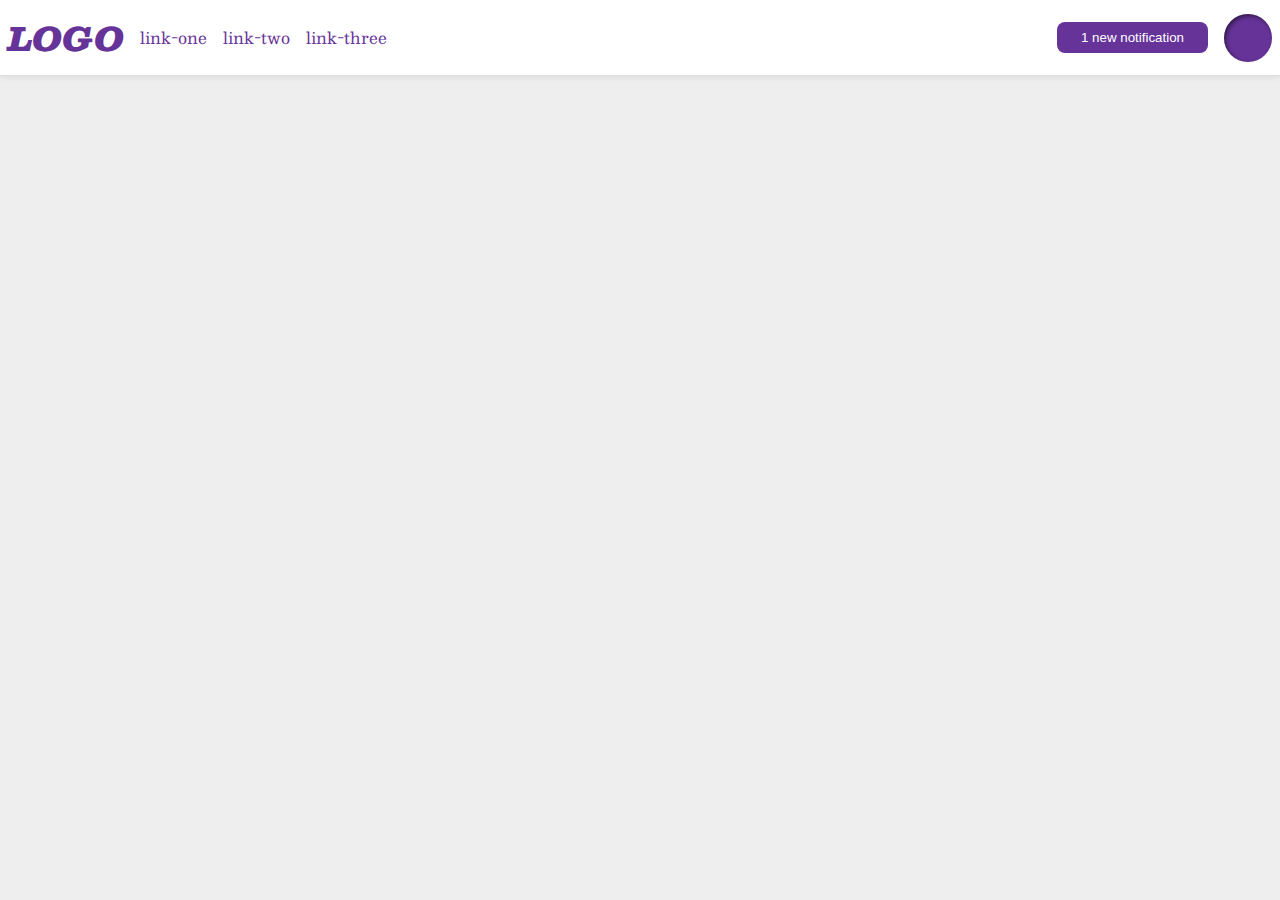
<file: flex/03-flex-header-2/index.html>
<!DOCTYPE html>
<html lang="en">
  <head>
    <meta charset="UTF-8">
    <meta http-equiv="X-UA-Compatible" content="IE=edge">
    <meta name="viewport" content="width=device-width, initial-scale=1.0">
    <title>Flex Header 2</title>
    <link rel="stylesheet" href="style.css">
  </head>
  <body>
    <div class="header">
      <div class="header-left"> 
        <div class="logo">
          LOGO
        </div>
        <ul class="links">
          <li><a href="google.com">link-one</a></li>
          <li><a href="google.com">link-two</a></li>
          <li><a href="google.com">link-three</a></li>
        </ul>
      </div>
      <div class="header-right">
        <button class="notifications">
          1 new notification
        </button>
        <div class="profile-image"></div>
      </div>
    </div>
  </body>
</html>
</file>
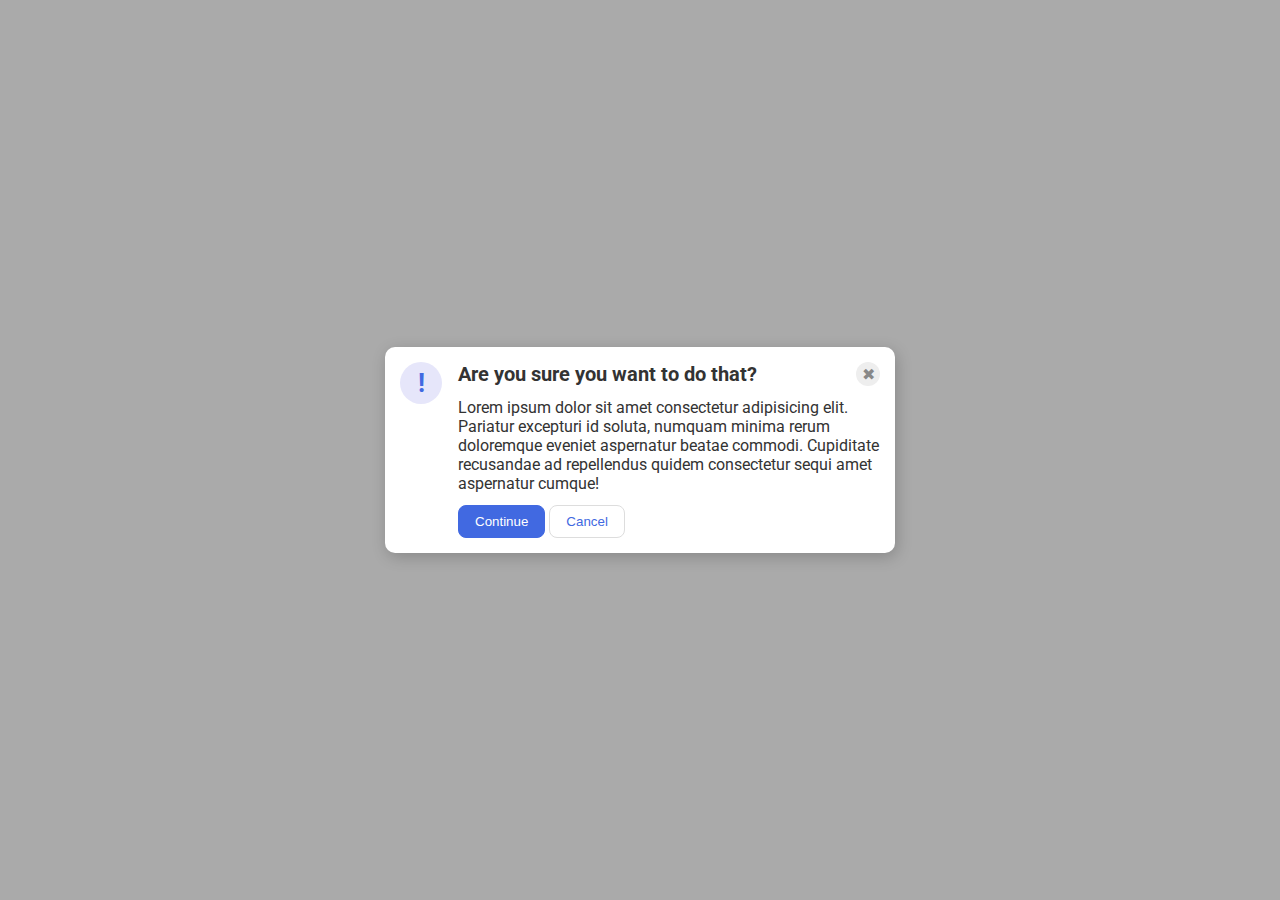
<file: flex/05-flex-modal/index.html>
<!DOCTYPE html>
<html lang="en">
  <head>
    <meta charset="UTF-8">
    <meta http-equiv="X-UA-Compatible" content="IE=edge">
    <meta name="viewport" content="width=device-width, initial-scale=1.0">
    <link rel="stylesheet" href="style.css">
    <title>Modal</title>
  </head>
  <body>
    <div class="modal">
      <div class="icon">!</div>
      <div class="container-text">
        <div class="container-header">
          <div class="header">Are you sure you want to do that?</div>
          <div class="close-button">✖</div>
        </div>
        <div class="text">Lorem ipsum dolor sit amet consectetur adipisicing elit. Pariatur excepturi id soluta, numquam minima rerum doloremque eveniet aspernatur beatae commodi. Cupiditate recusandae ad repellendus quidem consectetur sequi amet aspernatur cumque!</div>
        <div class="container-button">
          <button class="continue">Continue</button>
          <button class="cancel">Cancel</button>
        </div>
      </div>
    </div>
  </body>
</html>
</file>
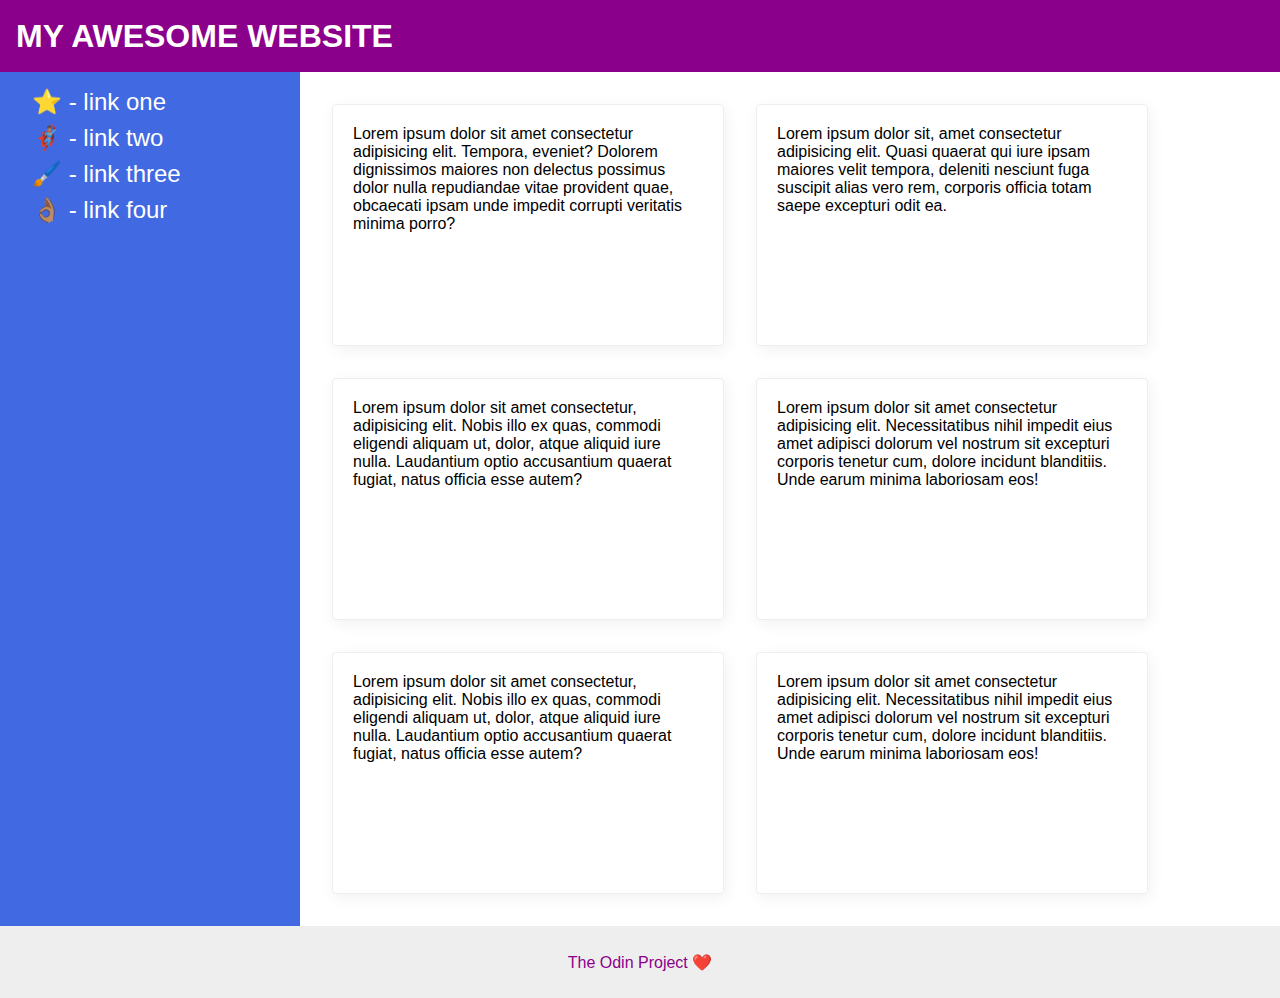
<file: flex/07-flex-layout-2/index.html>
<!DOCTYPE html>
<html lang="en">
  <head>
    <meta charset="UTF-8">
    <meta http-equiv="X-UA-Compatible" content="IE=edge">
    <meta name="viewport" content="width=device-width, initial-scale=1.0">
    <title>The Holy Grail</title>
    <link rel="stylesheet" href="style.css">
  </head>
  <body>
    <div class="header">
      MY AWESOME WEBSITE
    </div>
    
    <div class="content">
      <div class="sidebar">
        <ul>
          <li><a href="google.com">⭐ - link one</a></li>
          <li><a href="google.com">🦸🏽‍♂️ - link two</a></li>
          <li><a href="google.com">🖌️ - link three</a></li>
          <li><a href="google.com">👌🏽 - link four</a></li>
        </ul>
      </div>

      <div class="container-card">
        <div class="card">Lorem ipsum dolor sit amet consectetur adipisicing elit. Tempora, eveniet? Dolorem dignissimos maiores non delectus possimus dolor nulla repudiandae vitae provident quae, obcaecati ipsam unde impedit corrupti veritatis minima porro?</div>
        <div class="card">Lorem ipsum dolor sit, amet consectetur adipisicing elit. Quasi quaerat qui iure ipsam maiores velit tempora, deleniti nesciunt fuga suscipit alias vero rem, corporis officia totam saepe excepturi odit ea.</div>
        <div class="card">Lorem ipsum dolor sit amet consectetur, adipisicing elit. Nobis illo ex quas, commodi eligendi aliquam ut, dolor, atque aliquid iure nulla. Laudantium optio accusantium quaerat fugiat, natus officia esse autem?</div>
        <div class="card">Lorem ipsum dolor sit amet consectetur adipisicing elit. Necessitatibus nihil impedit eius amet adipisci dolorum vel nostrum sit excepturi corporis tenetur cum, dolore incidunt blanditiis. Unde earum minima laboriosam eos!</div>
        <div class="card">Lorem ipsum dolor sit amet consectetur, adipisicing elit. Nobis illo ex quas, commodi eligendi aliquam ut, dolor, atque aliquid iure nulla. Laudantium optio accusantium quaerat fugiat, natus officia esse autem?</div>
        <div class="card">Lorem ipsum dolor sit amet consectetur adipisicing elit. Necessitatibus nihil impedit eius amet adipisci dolorum vel nostrum sit excepturi corporis tenetur cum, dolore incidunt blanditiis. Unde earum minima laboriosam eos!</div>
      </div>
    </div>

    <div class="footer">
      The Odin Project ❤️
    </div>
  </body>
</html>
</file>
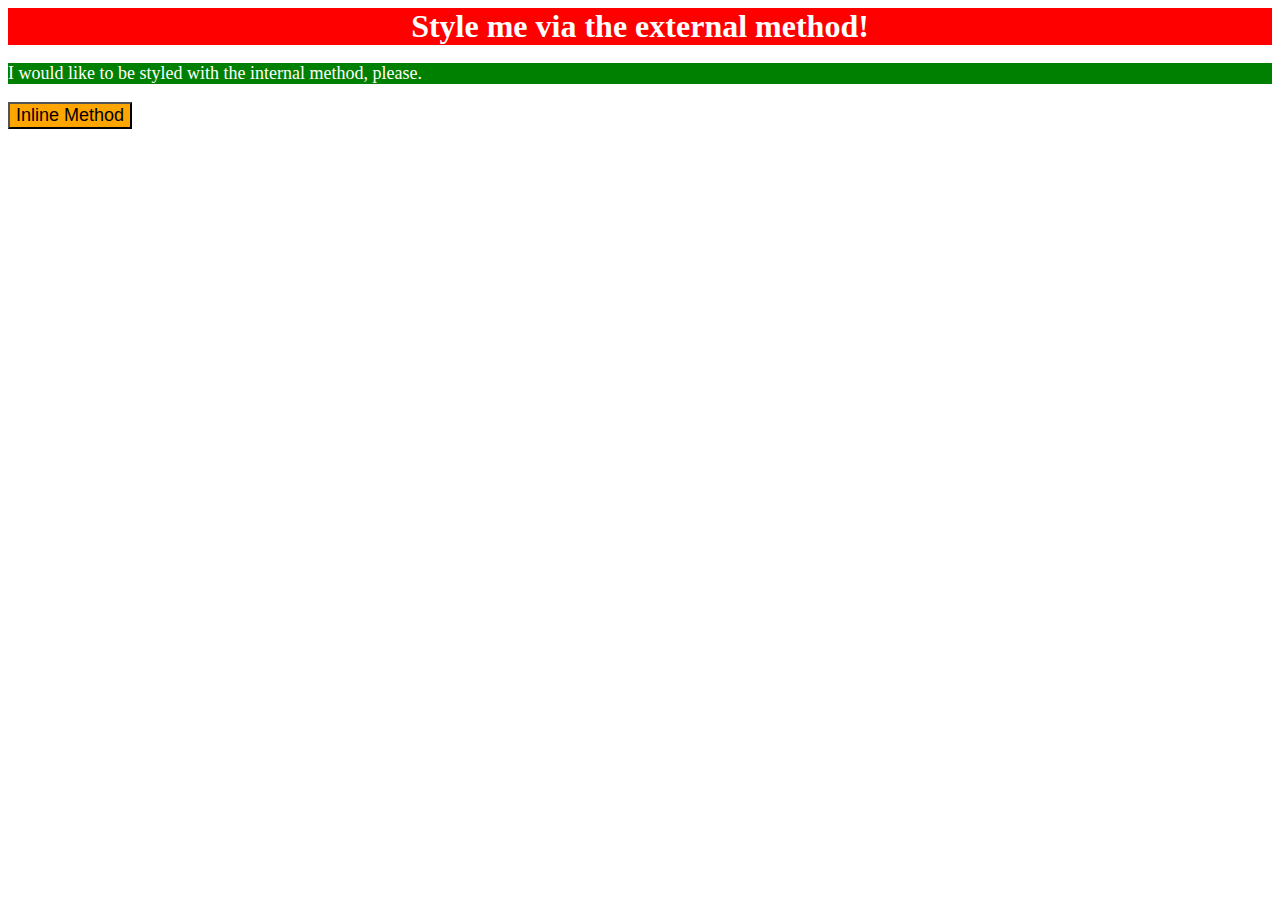
<file: foundations/01-css-methods/index.html>
<!DOCTYPE html>
<html lang="en">
  <head>
    <meta charset="UTF-8">
    <meta http-equiv="X-UA-Compatible" content="IE=edge">
    <meta name="viewport" content="width=device-width, initial-scale=1.0">
    <title>Methods for Adding CSS</title>
    <link rel="stylesheet" href="./styles.css">
  </head>
  <body>
    <div>Style me via the external method!</div>
    <p>I would like to be styled with the internal method, please.</p>
    <button>Inline Method</button>
  </body>
</html>
</file>
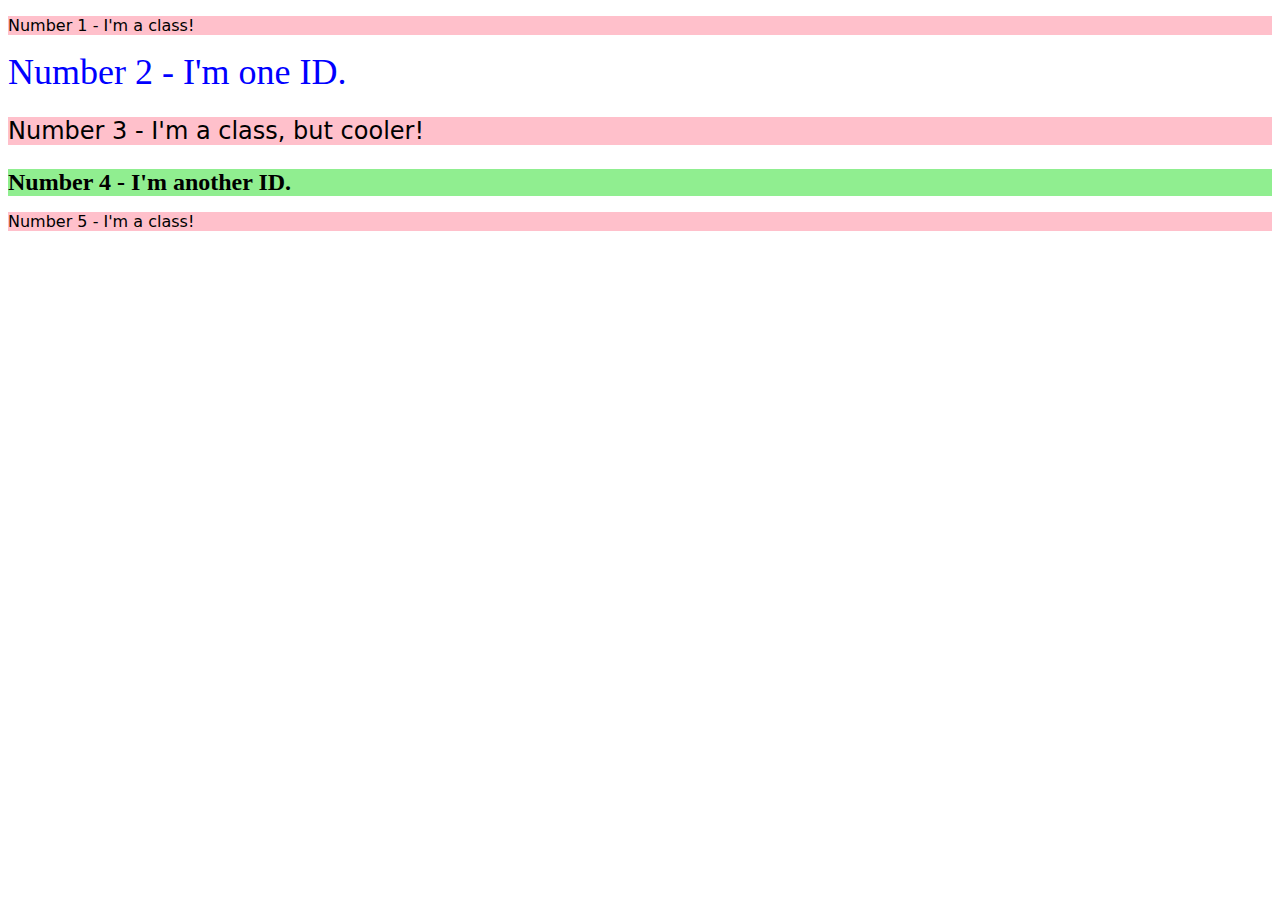
<file: foundations/02-class-id-selectors/index.html>
<!DOCTYPE html>
<html lang="en">
  <head>
    <meta charset="UTF-8">
    <meta http-equiv="X-UA-Compatible" content="IE=edge">
    <meta name="viewport" content="width=device-width, initial-scale=1.0">
    <title>Class and ID Selectors</title>
    <link rel="stylesheet" href="style.css">
  </head>
  <body>
    <p class="odd">Number 1 - I'm a class!</p>
    <div id="number2">Number 2 - I'm one ID.</div>
    <p class="odd oddly-cool">Number 3 - I'm a class, but cooler!</p>
    <div id="number4">Number 4 - I'm another ID.</div>
    <p class="odd">Number 5 - I'm a class!</p>
  </body>
</html>
</file>
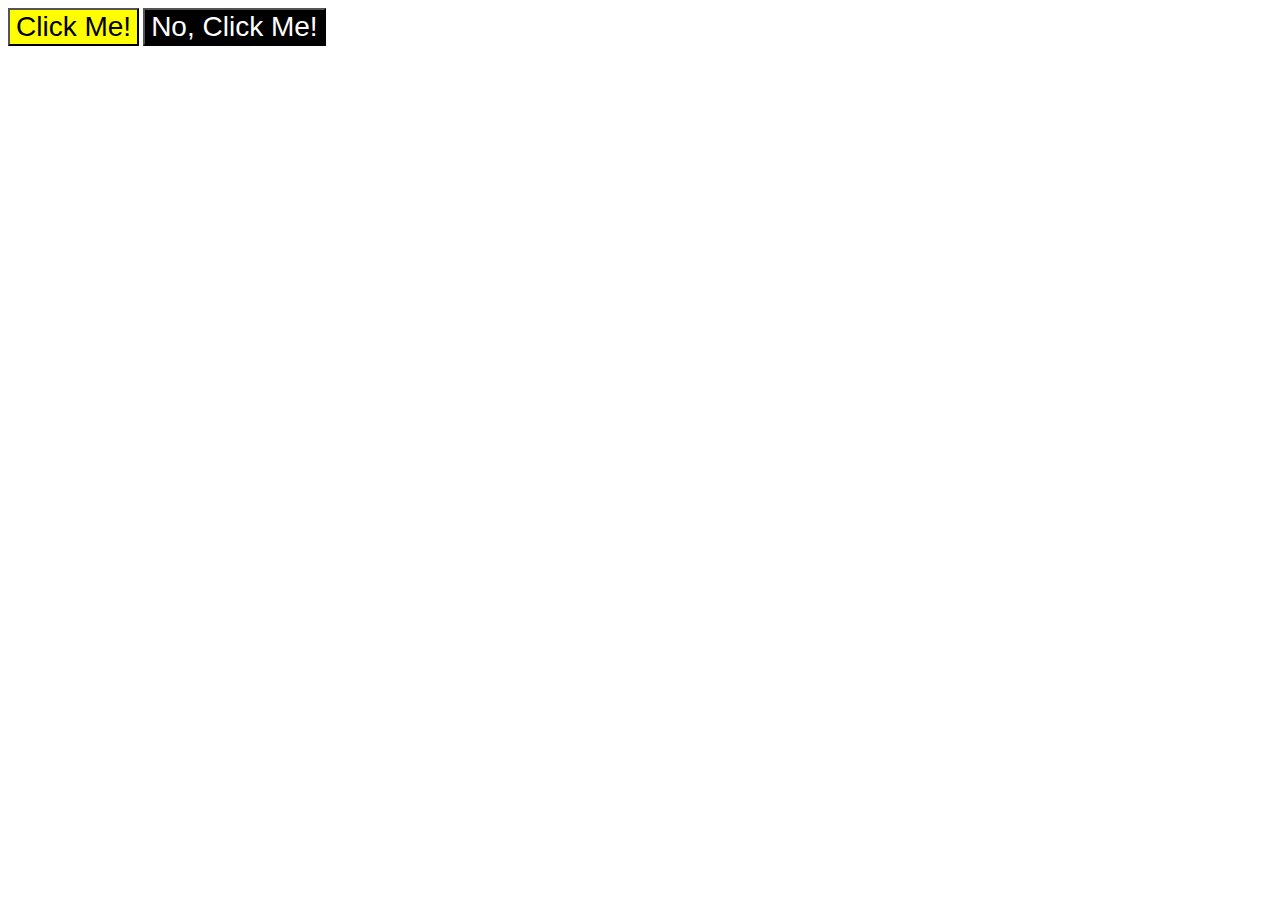
<file: foundations/03-grouping-selectors/index.html>
<!DOCTYPE html>
<html lang="en">
  <head>
    <meta charset="UTF-8">
    <meta http-equiv="X-UA-Compatible" content="IE=edge">
    <meta name="viewport" content="width=device-width, initial-scale=1.0">
    <title>Grouping Selectors</title>
    <link rel="stylesheet" href="style.css">
  </head>
  <body>
    <button class="fancy">Click Me!</button>
    <button class="inverted">No, Click Me!</button>
  </body>
</html>
</file>
<file: flex/03-flex-header-2/style.css>
/* this is some magical font-importing.  
you'll learn about it later. */
@import url('https://fonts.googleapis.com/css2?family=Besley:ital,wght@0,400;1,900&display=swap');

/* * {
  border: solid red 1px;
} */

body {
  margin: 0;
  background: #eee;
  font-family: Besley, serif;
}

.header {
  background: white;
  border-bottom: 1px solid #ddd;
  box-shadow: 0 0 8px rgba(0,0,0,.1);
  display: flex;
  padding: 8px;
  justify-content: space-between;
}

.header-left, .header-right{
  display: flex;
  justify-content: center;
  align-items: center;
  gap: 16px;
}

.profile-image {
  background: rebeccapurple;
  box-shadow: inset 2px 2px 4px rgba(0,0,0,.5);
  border-radius: 50%;
  width: 48px;
  height:  48px;
}

.logo {
  color: rebeccapurple;
  font-size: 32px;
  font-weight: 900;
  font-style: italic;
}

button {
  border: none;
  border-radius: 8px;
  background: rebeccapurple;
  color: white;
  padding: 8px 24px;
}

a {
  /* this removes the line under our links */
  text-decoration: none;
  color: rebeccapurple;
}

ul {
  list-style-type: none;
  display: flex;
  gap: 16px;
  justify-content: center;
  padding: 0px;
}
</file>
<file: flex/05-flex-modal/style.css>
@import url('https://fonts.googleapis.com/css2?family=Roboto:wght@400;700&display=swap');

html, body {
  height: 100%;
}

body {
  font-family: Roboto, sans-serif;
  margin: 0;
  background: #aaa;
  color: #333;
  /* I'll give you this one for free lol */
  display: flex;
  align-items: center;
  justify-content: center;
}

.modal {
  background: white;
  width: 480px;
  padding: 15px;
  border-radius: 10px;
  box-shadow: 2px 4px 16px rgba(0,0,0,.2);
  display: flex;
  gap: 16px;
}

.icon {
  color: royalblue;
  font-size: 26px;
  font-weight: 700;
  background: lavender;
  width: 42px;
  height: 42px;
  border-radius: 50%;
  display: flex;
  flex-shrink: 0;
  align-items: center;
  justify-content: center;
}

.container-text {
  display: flex;
  flex-direction: column;
  gap: 12px;
}

.container-header {
  display: flex;
  justify-content: space-between;
}

.header {
  font-size: 20px;
  font-weight: bold;
}

.close-button {
  background: #eee;
  border-radius: 50%;
  color: #888;
  font-weight: 400;
  font-size: 16px;
  height: 24px;
  width: 24px;
  display: flex;
  align-items: center;
  justify-content: center;
}

button {
  padding: 8px 16px;
  border-radius: 8px;
}

button.continue {
  background: royalblue;
  border: 1px solid royalblue;
  color: white;
}

button.cancel {
  background: white;
  border: 1px solid #ddd;
  color: royalblue;
}
</file>
<file: flex/07-flex-layout-2/style.css>
body {
  font-family: -apple-system, BlinkMacSystemFont, 'Segoe UI', Roboto, Oxygen, Ubuntu, Cantarell, 'Open Sans', 'Helvetica Neue', sans-serif;
  margin: 0;
  min-height: 100vh;
  display: flex;
  flex-flow: column wrap;
  justify-content: space-between;
}

a {
  text-decoration: none;
  color: white;
}

ul {
  list-style: none;
  display: flex;
  flex-direction: column;
  justify-content: flex-start;
  padding-left: 16px;
  margin: 16px;
  font-size: 24px;
  gap: 8px;
}

.header {
  height: 72px;
  background: darkmagenta;
  color: white;
  display: flex;
  justify-content: flex-start;
  align-items: center;
  font-size: 32px;
  font-weight: 900;
  padding-left: 16px;
}

.footer {
  height: 72px;
  background: #eee;
  color: darkmagenta;
  display: flex;
  justify-content: center;
  align-items: center;
}

.sidebar {
  width: 300px;
  background: royalblue;
  display: flex;
  flex-shrink: 0;
}

.content {
  display: flex;
  flex-shrink: 0;
  flex-grow: 1;
}

.container-card {
  display: flex;
  flex-direction: row;
  flex-wrap: wrap;
  align-content: flex-start;
  gap: 32px;
  padding: 32px;
}

.card {
  border: 1px solid #eee;
  box-shadow: 2px 4px 16px rgba(0,0,0,.06);
  border-radius: 4px;
  width: 350px;
  height: 200px;
  padding: 20px;
  display: flex;
  flex-wrap: wrap;
}
</file>
<file: foundations/01-css-methods/styles.css>
div { background-color: red;
      color: white; 
      font-size: 32px; 
      text-align: center; 
      font-size: 32px;
      text-align: center; 
      font-weight: bold; 
}

p {
    background-color: green;
    color: white;
    font-size: 18px;
}

button {
    background-color: orange;
    font-size: 18px;
}
</file>
<file: foundations/02-class-id-selectors/style.css>
.odd {
    background-color: #ffc0cb;
    font-family: Verdana, "DejaVu Sans", sans-serif;
}

#number2 {
    color: #0000ff;
    font-size: 36px;
}

.odd.oddly-cool {
    font-size: 24px;
}

#number4 {
    background-color: #90ee90;
    font-size: 24px;
    font-weight: bold;
}
</file>
<file: foundations/03-grouping-selectors/style.css>
button {
    font-family: Helvetica, "Times New Roman", sans-serif;
    font-size:28px;
}

.inverted {
    background-color: black;
    color:white;
}

.fancy {
    background-color: yellow;
}
</file>
